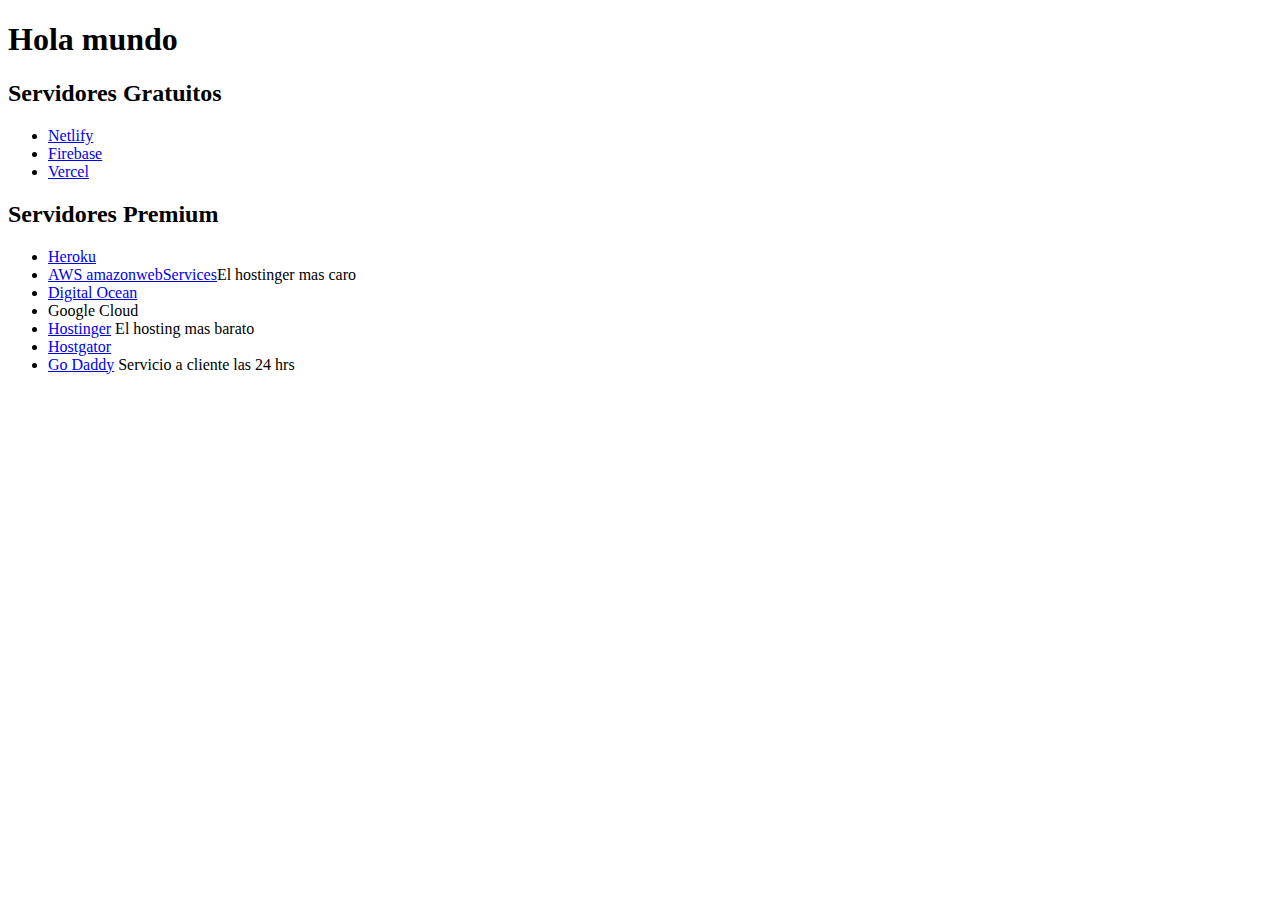
<file: index.html>
<!DOCTYPE html>
<html lang="en">
<head>
    <meta charset="UTF-8">
    <meta name="viewport" content="width=device-width, initial-scale=1.0">
    <title>Document</title>
</head>
<body>
 <h1>Hola mundo</h1>
 <h2>Servidores Gratuitos</h2>
 <ul>
    <li><a href="https://www.netlify.com/">Netlify</a></li>
    <li><a href="https://firebase.google.com/?hl=es-419">Firebase</a></li>
    <li><a href="https://vercel.com/">Vercel</a></li>
 </ul>
 <h2>Servidores Premium</h2>
 <ul>
    <li><a href="https://www.heroku.com/">Heroku</a></li>
    <li><a href="https://aws.amazon.com/es/">AWS amazonwebServices</a>El hostinger mas caro</li>
    <li><a href="https://www.digitalocean.com/">Digital Ocean</a></li>
    <li><a href="https://cloud.google.com/?hl=es"></a>Google Cloud</li>
    <li><a href="https://www.hostinger.mx/">Hostinger</a> El hosting mas barato</li>
    <li><a href="https://www.hostgator.mx/">Hostgator</a></li>
    <li><a href="https://www.godaddy.com/es">Go Daddy</a> Servicio a cliente las 24 hrs</li>
 </ul>
 <script src="JS/005-For.js"></script>   
</body>
</html>
</file>
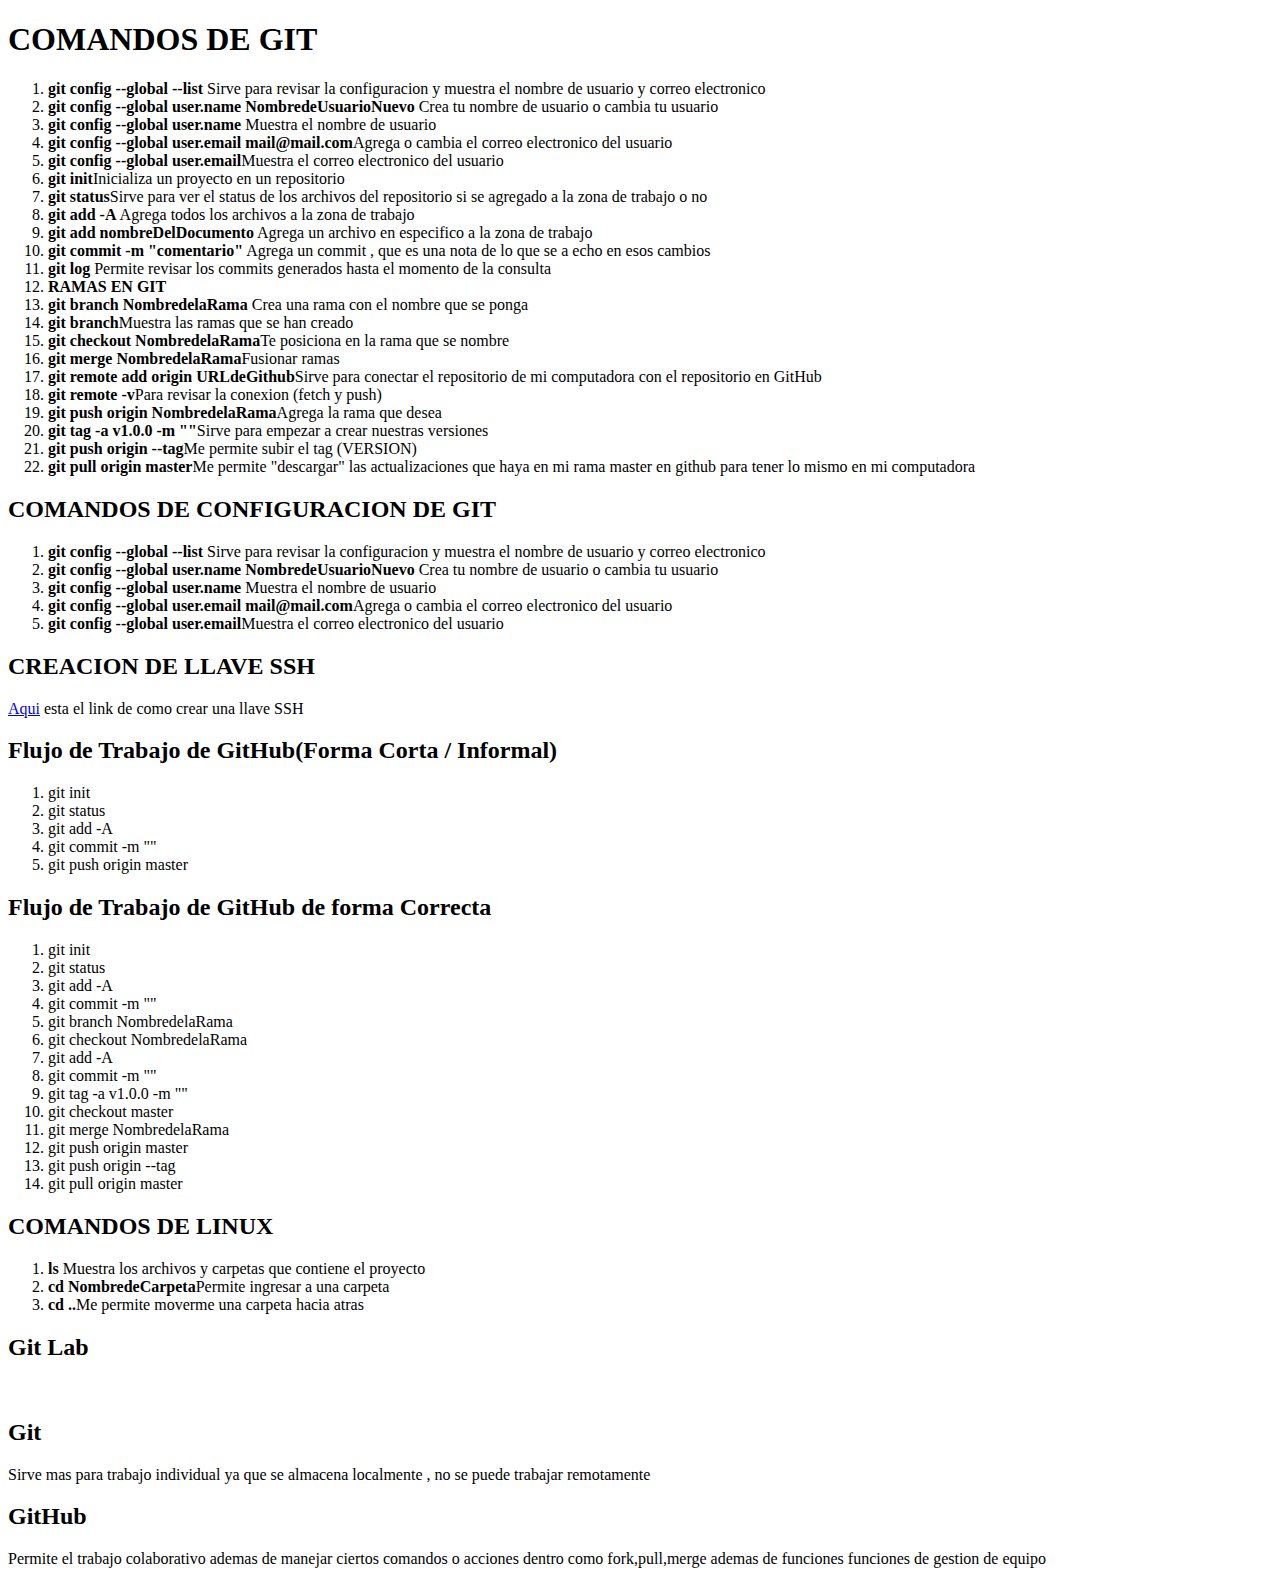
<file: apuntesgit.html>
<!DOCTYPE html>
<html lang="en">
<head>
    <meta charset="UTF-8">
    <meta name="viewport" content="width=device-width, initial-scale=1.0">
    <title>Document</title>
</head>
<body>
    <h1>COMANDOS DE GIT</h1>
    <ol>
        <li><Strong>git config --global --list</Strong> Sirve para revisar la configuracion y muestra el nombre de usuario y correo electronico</li>
        <li><Strong>git config --global user.name NombredeUsuarioNuevo</Strong> Crea tu nombre de usuario o cambia tu usuario</li>
        <li><Strong>git config --global user.name </Strong>Muestra el nombre de usuario</li>
        <li><Strong>git config --global user.email mail@mail.com</Strong>Agrega o cambia el correo electronico del usuario</li>
        <li><Strong>git config --global user.email</Strong>Muestra el correo electronico del usuario</li>
        <li><Strong>git init</Strong>Inicializa un proyecto en un repositorio</li>
        <li><Strong>git status</Strong>Sirve para ver el status de los archivos del repositorio si se agregado a la zona de trabajo o no</li>
        <li><Strong>git add -A</Strong> Agrega todos los archivos a la zona de trabajo</li>
        <li><Strong>git add nombreDelDocumento</Strong> Agrega un archivo en especifico a la zona de trabajo</li>
        <li><Strong>git commit -m "comentario"</Strong> Agrega un commit , que es una nota de lo que se a echo en esos cambios</li>
        <li><Strong>git log </Strong>Permite revisar los commits generados hasta el momento de la consulta</li>
        <li><Strong>RAMAS EN GIT</Strong></li>
        <li><Strong>git branch NombredelaRama </Strong> Crea una rama con el nombre que se ponga</li>
        <li><Strong>git branch</Strong>Muestra las ramas que se han creado </li>
        <li><Strong>git checkout NombredelaRama</Strong>Te posiciona en la rama que se nombre</li>
        <li><Strong>git merge NombredelaRama</Strong>Fusionar ramas</li>
        <li><Strong>git remote add origin URLdeGithub</Strong>Sirve para conectar el repositorio de mi computadora con el repositorio en GitHub</li>
        <li><Strong>git remote -v</Strong>Para revisar la conexion (fetch y push)</li>
        <li><Strong>git push origin NombredelaRama</Strong>Agrega la rama que desea </li>
        <li><Strong>git tag -a v1.0.0 -m ""</Strong>Sirve para empezar a crear nuestras versiones</li>
        <li><Strong>git push origin --tag</Strong>Me permite subir el tag (VERSION)</li>
        <li><strong>git pull origin master</strong>Me permite "descargar" las actualizaciones que haya en mi rama master en github para tener lo mismo en mi computadora</li>
    </ol>
    <h2>COMANDOS DE CONFIGURACION DE GIT</h2>
    <ol>
        <li><Strong>git config --global --list</Strong> Sirve para revisar la configuracion y muestra el nombre de usuario y correo electronico</li>
        <li><Strong>git config --global user.name NombredeUsuarioNuevo</Strong> Crea tu nombre de usuario o cambia tu usuario</li>
        <li><Strong>git config --global user.name </Strong>Muestra el nombre de usuario</li>
        <li><Strong>git config --global user.email mail@mail.com</Strong>Agrega o cambia el correo electronico del usuario</li>
        <li><Strong>git config --global user.email</Strong>Muestra el correo electronico del usuario</li>
       
    </ol>
    <h2>CREACION DE LLAVE SSH</h2>
     <p><a href="https://git-scm.com/book/es/v2/Git-en-el-Servidor-Generando-tu-clave-p%C3%BAblica-SSH">Aqui</a> esta el link de como crear una llave SSH</p>

    <h2>Flujo de Trabajo de GitHub(Forma Corta / Informal)</h2>
     <ol>
        <li>git init</li>
        <li>git status</li>
        <li>git add -A</li>
        <li>git commit -m ""</li>
        <li>git push origin master</li>
     </ol>
     <h2>Flujo de Trabajo de GitHub de forma Correcta</h2>
     <ol>
        <li>git init</li>
        <li>git status</li>
        <li>git add -A</li>
        <li>git commit -m ""</li>
        <li>git branch NombredelaRama</li>
        <li>git checkout NombredelaRama</li>
        <li>git add -A</li>
        <li>git commit -m ""</li>
        <li>git tag -a v1.0.0 -m ""</li>
        <li>git checkout master</li>
        <li>git merge NombredelaRama</li>
        <li>git push origin master</li>
        <li>git push origin --tag</li>
        <li>git pull origin master</li>
     </ol>
    <h2>COMANDOS DE LINUX</h2>
    <ol>
        <li><strong>ls</strong> Muestra los archivos y carpetas que contiene el proyecto</li>
        <li><strong>cd NombredeCarpeta</strong>Permite ingresar a una carpeta </li>
        <li><strong>cd ..</strong>Me permite moverme una carpeta hacia atras</li>
    </ol>
    <h2>Git Lab</h2> 
    <li><a href="https://about.gitlab.com/"></a></li>
    <h2>Git </h2>
    <li><a href="https://git-scm.com/"></a>Sirve mas para trabajo individual ya que se almacena localmente , no se puede trabajar remotamente</li>
    <h2>GitHub</h2>
    <li><a href="https://github.com/"></a>Permite el trabajo colaborativo ademas de manejar ciertos comandos o acciones dentro como fork,pull,merge ademas de funciones
    funciones de gestion de equipo</li>
</body>
</html>
</file>
